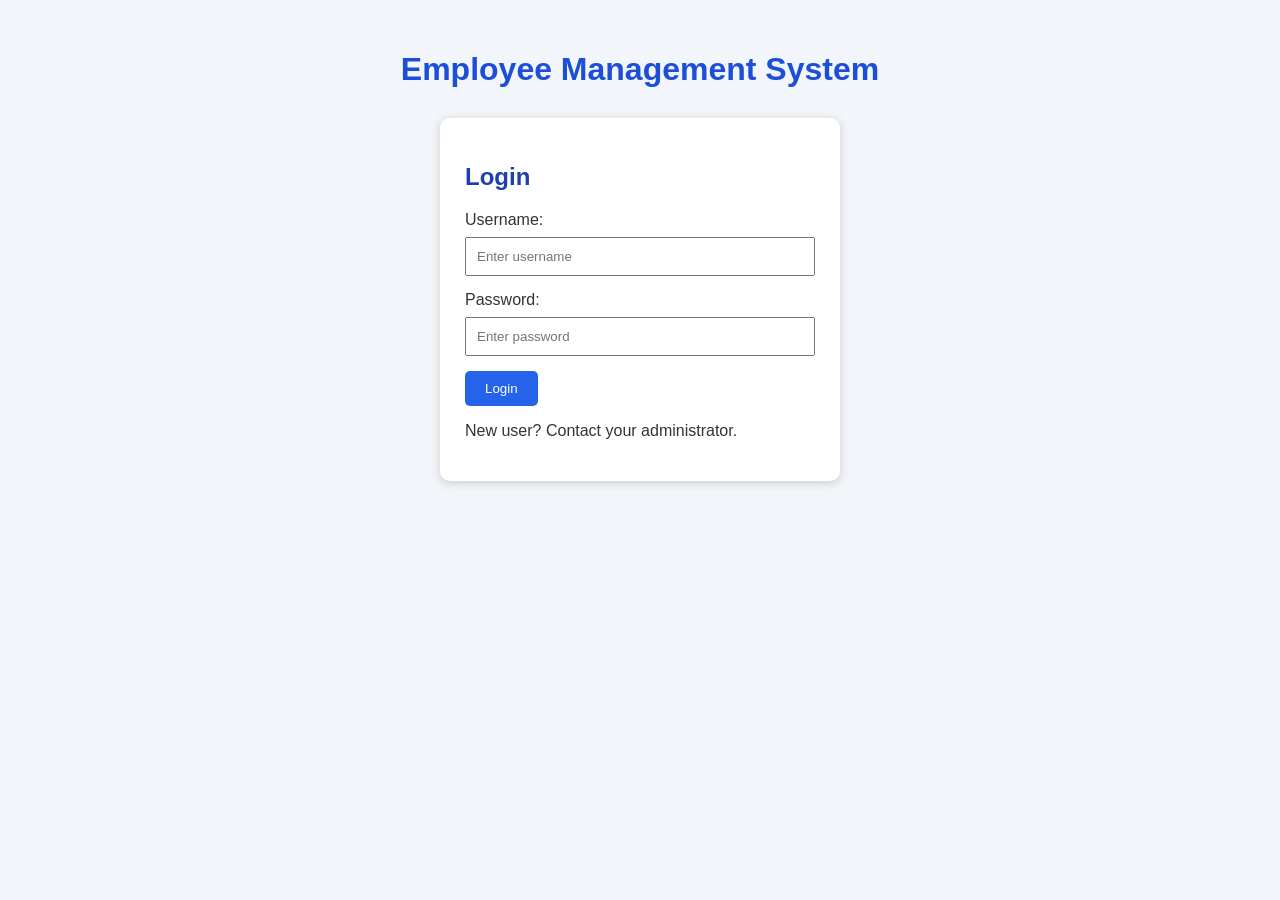
<file: web/index.html>
<!DOCTYPE html>
<html lang="en">
<head>
    <meta charset="UTF-8">
    <meta name="viewport" content="width=device-width, initial-scale=1.0">
    <title>EmpTrack - Employee Management</title>
    <script>
        window.location.replace("login.html");
    </script>
</head>
<body>
    <p>Opening EmpTrack login...</p>
    <a href="login.html">Open Login</a>
</body>
</html>
</file>
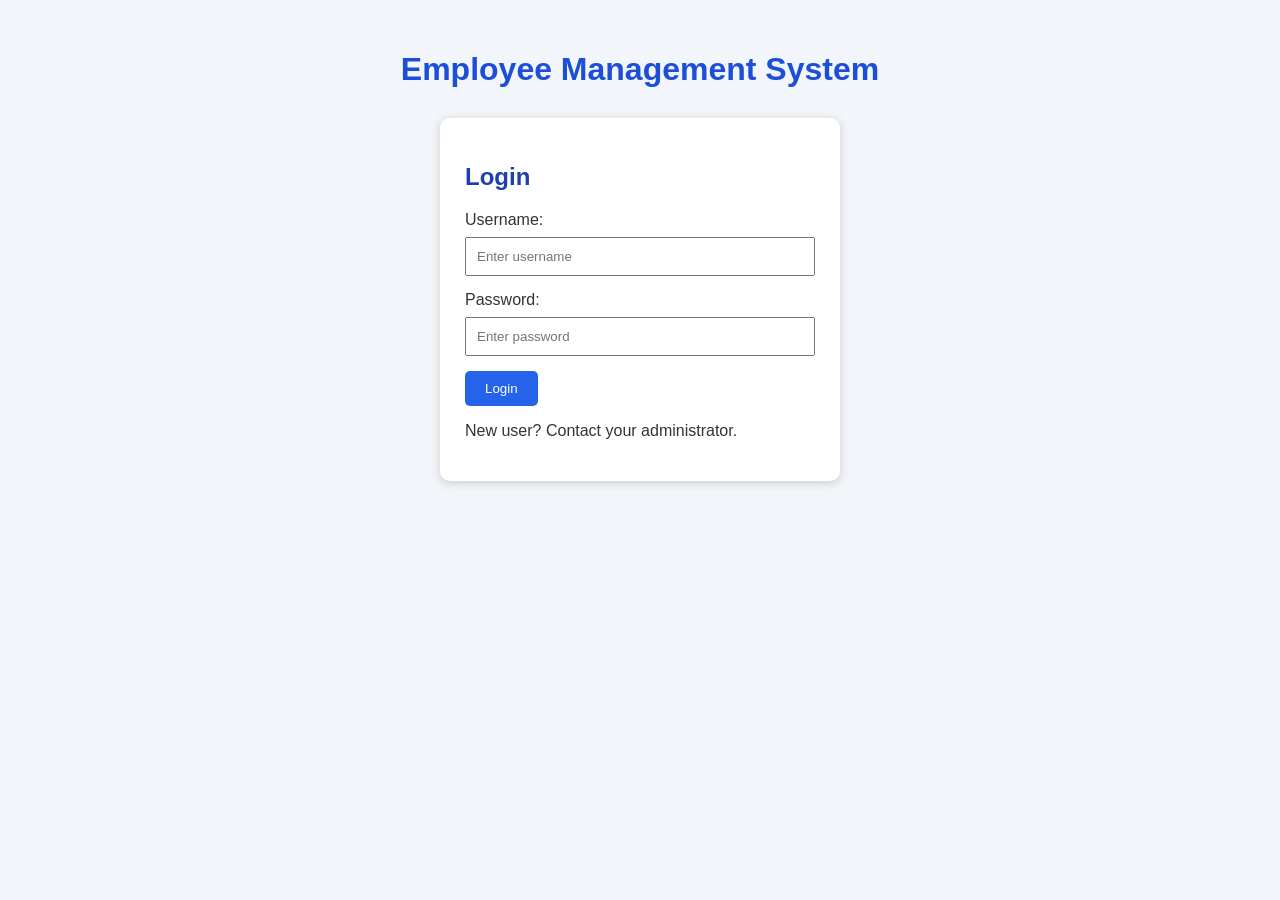
<file: web/login.html>
<!DOCTYPE html>
<html>
<head>
    <title>Employee Login</title>
    <link rel="stylesheet" href="style.css">
    <link rel="stylesheet" href="style.css">
</head>
<body>
    <h1>Employee Management System</h1>

    <form action="login" method="post">
        <h2>Login</h2>

        <label>Username:</label>
        <input type="text" name="username" placeholder="Enter username" required>

        <label>Password:</label>
        <input type="password" name="password" placeholder="Enter password" required>

        <button type="submit">Login</button>

        <p>New user? Contact your administrator.</p>
    </form>
</body>
</html>
</file>
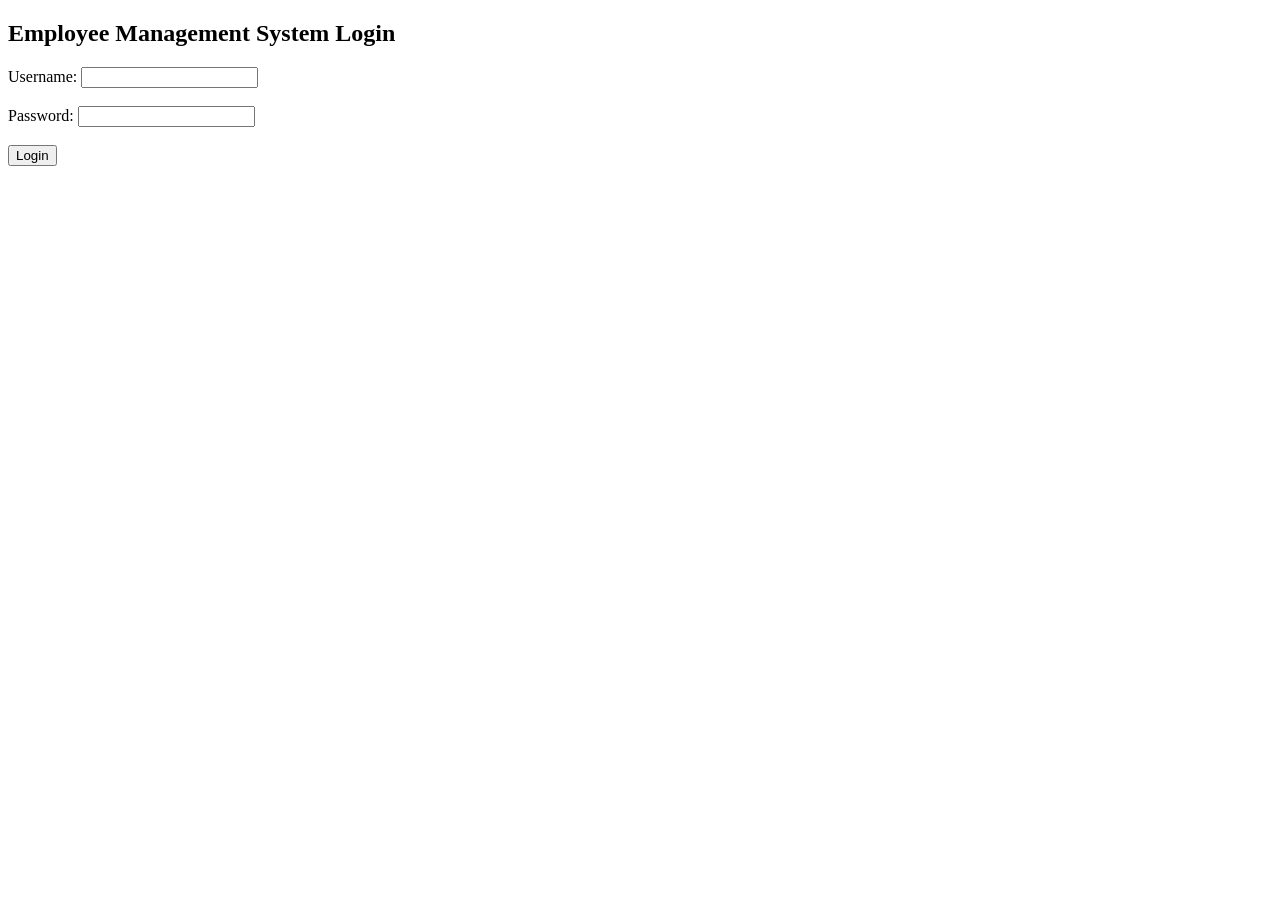
<file: web/web.html>
<!DOCTYPE html>
<html>
<head>
    <title>Employee Login</title>
</head>
<body>
    <h2>Employee Management System Login</h2>

    <form action="login" method="post">
        <label>Username:</label>
        <input type="text" name="username" required>
        <br><br>

        <label>Password:</label>
        <input type="password" name="password" required>
        <br><br>

        <button type="submit">Login</button>
    </form>
</body>
</html>
</file>
<file: web/style.css>
body {
    font-family: Arial, sans-serif;
    background-color: #f2f5f9;
    margin: 0;
    padding: 30px;
    color: #333;
}

h1 {
    color: #1d4ed8;
    text-align: center;
}

h2, h3 {
    color: #1e40af;
}

form {
    background-color: white;
    max-width: 350px;
    margin: 30px auto;
    padding: 25px;
    border-radius: 10px;
    box-shadow: 0 2px 10px #cccccc;
}

input {
    width: 100%;
    padding: 10px;
    margin-top: 8px;
    margin-bottom: 15px;
    box-sizing: border-box;
}

button {
    background-color: #2563eb;
    color: white;
    padding: 10px 20px;
    border: none;
    border-radius: 5px;
    cursor: pointer;
}

button:hover {
    background-color: #1d4ed8;
}

a {
    color: #2563eb;
    text-decoration: none;
}

a:hover {
    text-decoration: underline;
}

li {
    margin-bottom: 15px;
}
</file>
